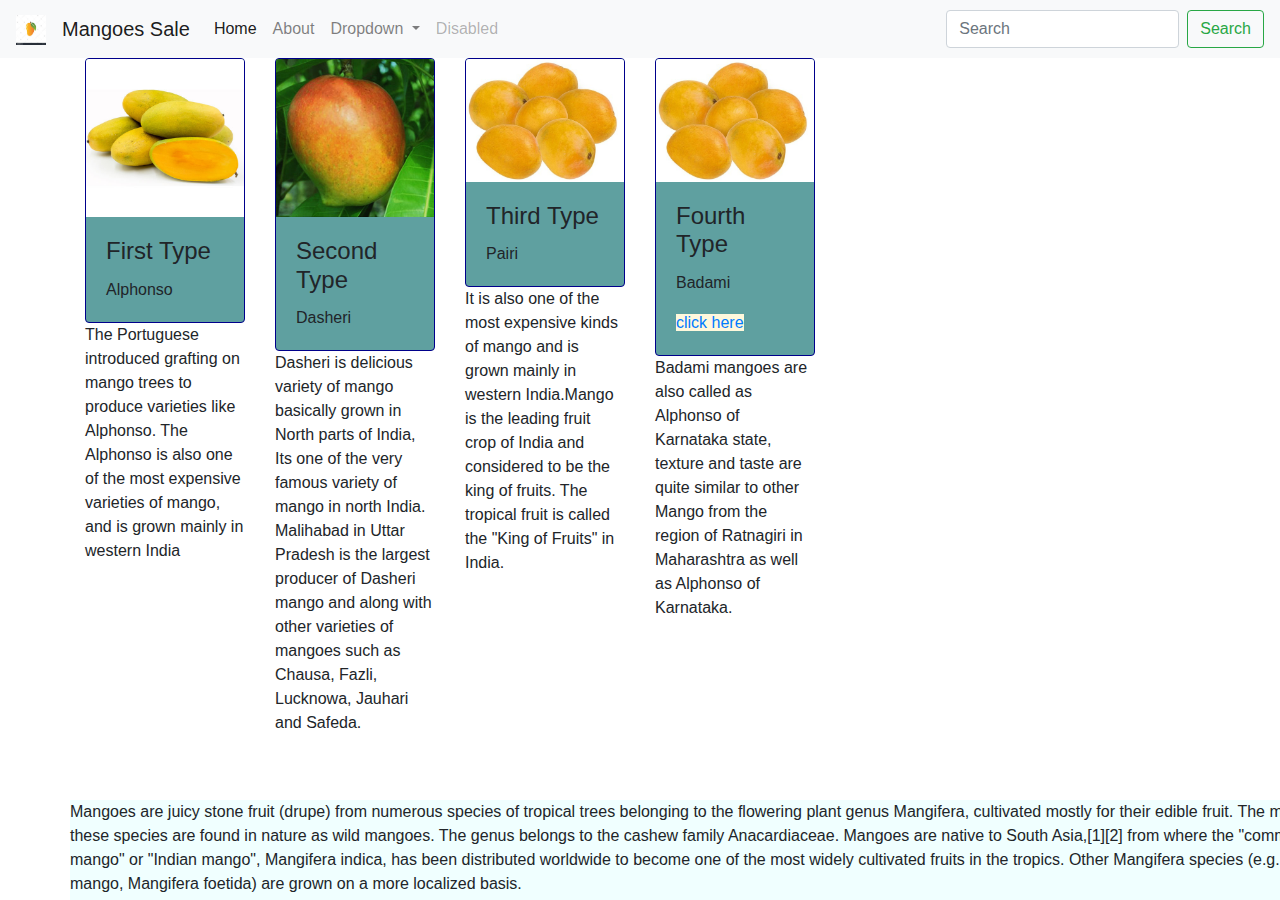
<file: index.html>
<!doctype html>
<html lang="en">
  <head>
    <title>Title</title>
    <!-- Required meta tags -->
    <meta charset="utf-8">
    <meta name="viewport" content="width=device-width, initial-scale=1, shrink-to-fit=no">

    <!-- Bootstrap CSS -->
    <link rel="stylesheet" href="https://stackpath.bootstrapcdn.com/bootstrap/4.3.1/css/bootstrap.min.css" integrity="sha384-ggOyR0iXCbMQv3Xipma34MD+dH/1fQ784/j6cY/iJTQUOhcWr7x9JvoRxT2MZw1T" crossorigin="anonymous">
    <link rel="stylesheet" href="mango.css">
</head>

  <body>

        <nav class="navbar navbar-expand-lg navbar-light bg-light" style="background-color: blue;">
             <a class="navbar-brand" href="#">
                        <img src="mango1.jpg" width="30" height="30" alt="">
                </a>
                
                
                <a class="navbar-brand" href="#">Mangoes Sale</a>
               
                <button class="navbar-toggler" type="button" data-toggle="collapse" data-target="#navbarSupportedContent" aria-controls="navbarSupportedContent" aria-expanded="false" aria-label="Toggle navigation">
                  <span class="navbar-toggler-icon"></span>
                </button>
              
                <div class="collapse navbar-collapse" id="navbarSupportedContent">
                  <ul class="navbar-nav mr-auto">
                    <li class="nav-item active">
                      <a class="nav-link" href="#">Home <span class="sr-only">(current)</span></a>
                    </li>
                    <li class="nav-item">
                      <a class="nav-link" href="about.html">About</a>
                    </li>
                    <li class="nav-item dropdown">
                      <a class="nav-link dropdown-toggle" href="#" id="navbarDropdown" role="button" data-toggle="dropdown" aria-haspopup="true" aria-expanded="false">
                        Dropdown
                      </a>
                      <div class="dropdown-menu" aria-labelledby="navbarDropdown">
                        <a class="dropdown-item" href="Alphonso.html">Alphonso</a>
                        <a class="dropdown-item" href="#">Dasheri </a>
                        <a class="dropdown-item" href="#">Pairi </a>
                        <a class="dropdown-item" href="#">Badami </a>
                        <a class="dropdown-item" href="#">Chausa
                            </a>
                        <div class="dropdown-divider"></div>
                        <a class="dropdown-item" href="#">Something else here</a>
                      </div>
                    </li>
                    <li class="nav-item">
                      <a class="nav-link disabled" href="#">Disabled</a>
                    </li>
                  </ul>
                  <form class="form-inline my-2 my-lg-0">
                    <input class="form-control mr-sm-2" type="search" placeholder="Search" aria-label="Search">
                    <button class="btn btn-outline-success my-2 my-sm-0" type="submit">Search</button>
                  </form>
                </div>
              </nav>
              
              
<div class="container">
                <div class="row">
                  <div class="col-md-2">
                    <div class="card" style="background-color:rgb(95, 160, 160); border-color:darkblue;">
                      <img class="card-img-top" src="mango3.jpg"">
                      <div class="card-body">
                        <h4 class="card-title">First Type</h4>
                        
                        <p class="card-text">Alphonso</p>
                      </div>
                    </div>


                    

                    <p>
                        The Portuguese introduced grafting on mango trees to produce varieties like Alphonso. The Alphonso is also one of the most expensive varieties of mango, and is grown mainly in western India                    </p>
                  </div>
                  <div class="col-md-2">
                      <div class="card" style="background-color:rgb(95, 160, 160); border-color:darkblue;">
                          <img class="card-img-top" src="mango4.jpg"">
                          <div class="card-body">
                            <h4 class="card-title">Second Type</h4>
                            <p class="card-text">Dasheri</p>
                          </div>
                        </div>

                        
                    <p>
                        Dasheri is delicious variety of mango basically grown in North parts of India, Its one of the very famous variety of mango in north India. Malihabad in Uttar Pradesh is the largest producer of Dasheri mango and along with other varieties of mangoes such as Chausa, Fazli, Lucknowa, Jauhari and Safeda.                    </p>

                  </div>
                  <div class="col-md-2">
                      <div class="card" style="background-color:rgb(95, 160, 160); border-color:darkblue;">
                          <img class="card-img-top" src="mango5.jpg"">
                          <div class="card-body">
                            <h4 class="card-title">Third Type</h4>
                            <p class="card-text">Pairi</p>
                          </div>
                        </div>

<p>
    It is also one of the most expensive kinds of mango and is grown mainly in western India.Mango is the leading fruit crop of India and considered to be the king of fruits. The tropical fruit is called the "King of Fruits" in India.
</p>
              </div>
              <div class="col-md-2">
                  <div class="card" style="background-color:rgb(95, 160, 160); border-color:darkblue;">
                      <img class="card-img-top" src="mango5.jpg">
                      
                      <div class="card-body">
                        <h4 class="card-title">Fourth Type</h4>
                        <p class="card-text">Badami</p>
                        <a href="about.html" target="_blank" style=background-color:cornsilk;> click here</a>
                      </div>
                    </div>

<p>
    Badami mangoes are also called as Alphonso of Karnataka state, texture and taste are quite similar to other Mango from the region of Ratnagiri in Maharashtra as well as Alphonso of Karnataka.
  </p>
          </div>
          
              <footer>
                  <p>
                        Mangoes are juicy stone fruit (drupe) from numerous species of tropical trees belonging to the flowering plant genus Mangifera, cultivated mostly for their edible fruit.

                        The majority of these species are found in nature as wild mangoes. The genus belongs to the cashew family Anacardiaceae. Mangoes are native to South Asia,[1][2] from where the "common mango" or "Indian mango", Mangifera indica, has been distributed worldwide to become one of the most widely cultivated fruits in the tropics. Other Mangifera species (e.g. horse mango, Mangifera foetida) are grown on a more localized basis.
                        
                        
                  </p>
              </footer>
      
    <!-- Optional JavaScript -->
    <!-- jQuery first, then Popper.js, then Bootstrap JS -->
    <script src="https://code.jquery.com/jquery-3.3.1.slim.min.js" integrity="sha384-q8i/X+965DzO0rT7abK41JStQIAqVgRVzpbzo5smXKp4YfRvH+8abtTE1Pi6jizo" crossorigin="anonymous"></script>
    <script src="https://cdnjs.cloudflare.com/ajax/libs/popper.js/1.14.7/umd/popper.min.js" integrity="sha384-UO2eT0CpHqdSJQ6hJty5KVphtPhzWj9WO1clHTMGa3JDZwrnQq4sF86dIHNDz0W1" crossorigin="anonymous"></script>
    <script src="https://stackpath.bootstrapcdn.com/bootstrap/4.3.1/js/bootstrap.min.js" integrity="sha384-JjSmVgyd0p3pXB1rRibZUAYoIIy6OrQ6VrjIEaFf/nJGzIxFDsf4x0xIM+B07jRM" crossorigin="anonymous"></script>
  </body>
</html>
</file>
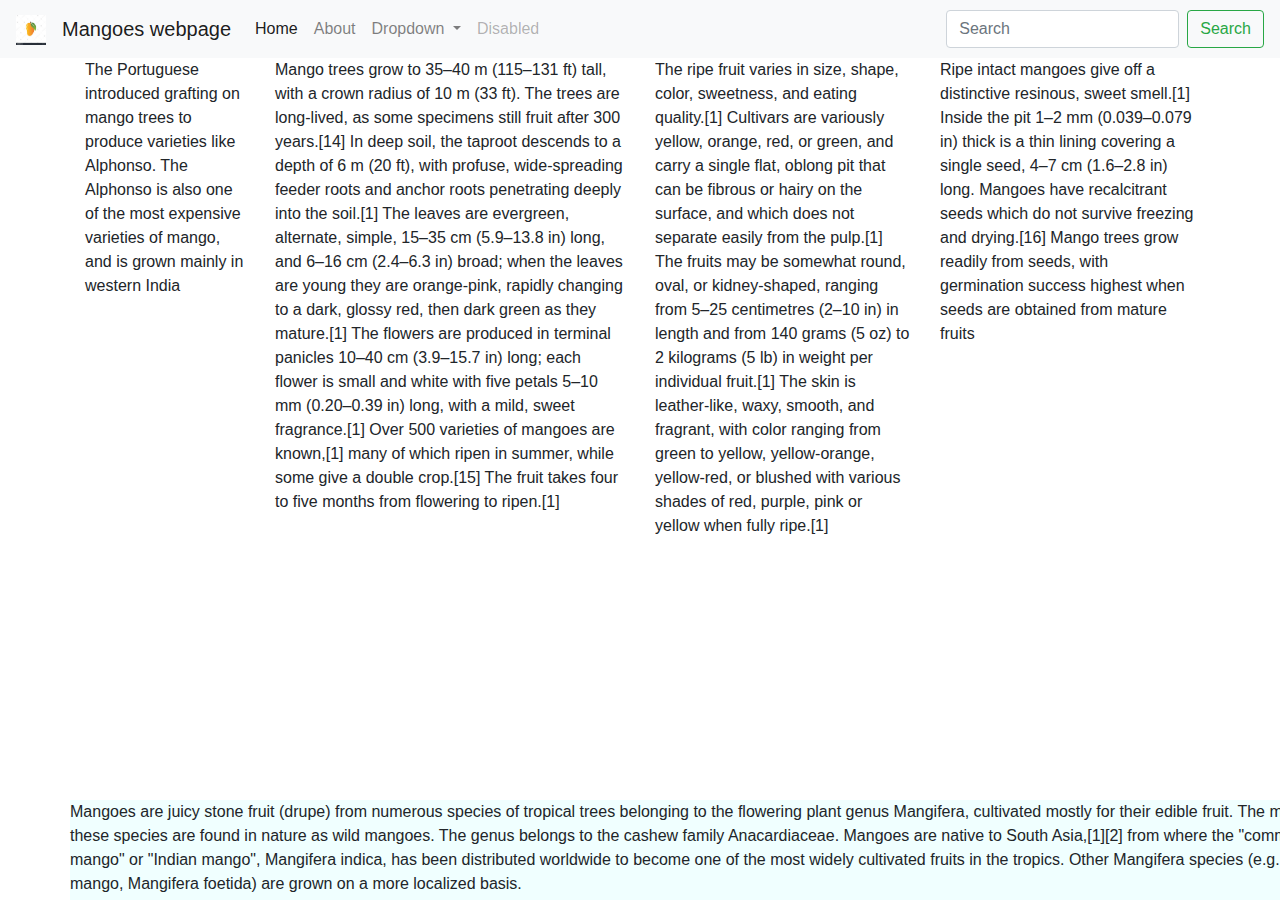
<file: about.html>
<!doctype html>
<html lang="en">
  <head>
    <title>Title</title>
    <!-- Required meta tags -->
    <meta charset="utf-8">
    <meta name="viewport" content="width=device-width, initial-scale=1, shrink-to-fit=no">

    <!-- Bootstrap CSS -->
    <link rel="stylesheet" href="https://stackpath.bootstrapcdn.com/bootstrap/4.3.1/css/bootstrap.min.css" integrity="sha384-ggOyR0iXCbMQv3Xipma34MD+dH/1fQ784/j6cY/iJTQUOhcWr7x9JvoRxT2MZw1T" crossorigin="anonymous">
    <link rel="stylesheet" href="mango.css">
</head>

  <body>

        <nav class="navbar navbar-expand-lg navbar-light bg-light" style="background-color: blue;">
             <a class="navbar-brand" href="#">
                        <img src="mango1.jpg" width="30" height="30" alt="">
                </a>
                
                
                <a class="navbar-brand" href="#">Mangoes webpage </a>
               
                <button class="navbar-toggler" type="button" data-toggle="collapse" data-target="#navbarSupportedContent" aria-controls="navbarSupportedContent" aria-expanded="false" aria-label="Toggle navigation">
                  <span class="navbar-toggler-icon"></span>
                </button>
              
                <div class="collapse navbar-collapse" id="navbarSupportedContent">
                  <ul class="navbar-nav mr-auto">
                    <li class="nav-item active">
                      <a class="nav-link" href="#">Home <span class="sr-only">(current)</span></a>
                    </li>
                    <li class="nav-item">
                      <a class="nav-link" href="#">About</a>
                    </li>
                    <li class="nav-item dropdown">
                      <a class="nav-link dropdown-toggle" href="#" id="navbarDropdown" role="button" data-toggle="dropdown" aria-haspopup="true" aria-expanded="false">
                        Dropdown
                      </a>
                      <div class="dropdown-menu" aria-labelledby="navbarDropdown">
                        <a class="dropdown-item" href="#">Alphonso</a>
                        <a class="dropdown-item" href="#">Dasheri </a>
                        <a class="dropdown-item" href="#">Pairi </a>
                        <a class="dropdown-item" href="#">Badami </a>
                        <a class="dropdown-item" href="#">Chausa
                            </a>
                        <div class="dropdown-divider"></div>
                        <a class="dropdown-item" href="#">Something else here</a>
                      </div>
                    </li>
                    <li class="nav-item">
                      <a class="nav-link disabled" href="#">Disabled</a>
                    </li>
                  </ul>
                  <form class="form-inline my-2 my-lg-0">
                    <input class="form-control mr-sm-2" type="search" placeholder="Search" aria-label="Search">
                    <button class="btn btn-outline-success my-2 my-sm-0" type="submit">Search</button>
                  </form>
                </div>
              </nav>

              <div class="container">
                  <div class="row">
                    <div class="col-md-2">
  
  
                      
  
                      <p>
                          The Portuguese introduced grafting on mango trees to produce varieties like Alphonso. The Alphonso is also one of the most expensive varieties of mango, and is grown mainly in western India                    </p>
                    </div>
                    <div class="col-md-4">

  
                          
                      <p>
                          Mango trees grow to 35–40 m (115–131 ft) tall, with a crown radius of 10 m (33 ft). The trees are long-lived, as some specimens still fruit after 300 years.[14] In deep soil, the taproot descends to a depth of 6 m (20 ft), with profuse, wide-spreading feeder roots and anchor roots penetrating deeply into the soil.[1] The leaves are evergreen, alternate, simple, 15–35 cm (5.9–13.8 in) long, and 6–16 cm (2.4–6.3 in) broad; when the leaves are young they are orange-pink, rapidly changing to a dark, glossy red, then dark green as they mature.[1] The flowers are produced in terminal panicles 10–40 cm (3.9–15.7 in) long; each flower is small and white with five petals 5–10 mm (0.20–0.39 in) long, with a mild, sweet fragrance.[1] Over 500 varieties of mangoes are known,[1] many of which ripen in summer, while some give a double crop.[15] The fruit takes four to five months from flowering to ripen.[1]</p>
  
                    </div>
                    <div class="col-md-3">
                        
  
  <p>
      The ripe fruit varies in size, shape, color, sweetness, and eating quality.[1] Cultivars are variously yellow, orange, red, or green, and carry a single flat, oblong pit that can be fibrous or hairy on the surface, and which does not separate easily from the pulp.[1] The fruits may be somewhat round, oval, or kidney-shaped, ranging from 5–25 centimetres (2–10 in) in length and from 140 grams (5 oz) to 2 kilograms (5 lb) in weight per individual fruit.[1] The skin is leather-like, waxy, smooth, and fragrant, with color ranging from green to yellow, yellow-orange, yellow-red, or blushed with various shades of red, purple, pink or yellow when fully ripe.[1]

  </p>
                </div>
                <div class="col-md-3">
  <p>
      Ripe intact mangoes give off a distinctive resinous, sweet smell.[1] Inside the pit 1–2 mm (0.039–0.079 in) thick is a thin lining covering a single seed, 4–7 cm (1.6–2.8 in) long. Mangoes have recalcitrant seeds which do not survive freezing and drying.[16] Mango trees grow readily from seeds, with germination success highest when seeds are obtained from mature fruits    </p>
            </div>
            
  
                
              <footer>
                  <p>
                        Mangoes are juicy stone fruit (drupe) from numerous species of tropical trees belonging to the flowering plant genus Mangifera, cultivated mostly for their edible fruit.

                        The majority of these species are found in nature as wild mangoes. The genus belongs to the cashew family Anacardiaceae. Mangoes are native to South Asia,[1][2] from where the "common mango" or "Indian mango", Mangifera indica, has been distributed worldwide to become one of the most widely cultivated fruits in the tropics. Other Mangifera species (e.g. horse mango, Mangifera foetida) are grown on a more localized basis.
                        
                        
                  </p>
              </footer>
      
    <!-- Optional JavaScript -->
    <!-- jQuery first, then Popper.js, then Bootstrap JS -->
    <script src="https://code.jquery.com/jquery-3.3.1.slim.min.js" integrity="sha384-q8i/X+965DzO0rT7abK41JStQIAqVgRVzpbzo5smXKp4YfRvH+8abtTE1Pi6jizo" crossorigin="anonymous"></script>
    <script src="https://cdnjs.cloudflare.com/ajax/libs/popper.js/1.14.7/umd/popper.min.js" integrity="sha384-UO2eT0CpHqdSJQ6hJty5KVphtPhzWj9WO1clHTMGa3JDZwrnQq4sF86dIHNDz0W1" crossorigin="anonymous"></script>
    <script src="https://stackpath.bootstrapcdn.com/bootstrap/4.3.1/js/bootstrap.min.js" integrity="sha384-JjSmVgyd0p3pXB1rRibZUAYoIIy6OrQ6VrjIEaFf/nJGzIxFDsf4x0xIM+B07jRM" crossorigin="anonymous"></script>
  </body>
</html>
</file>
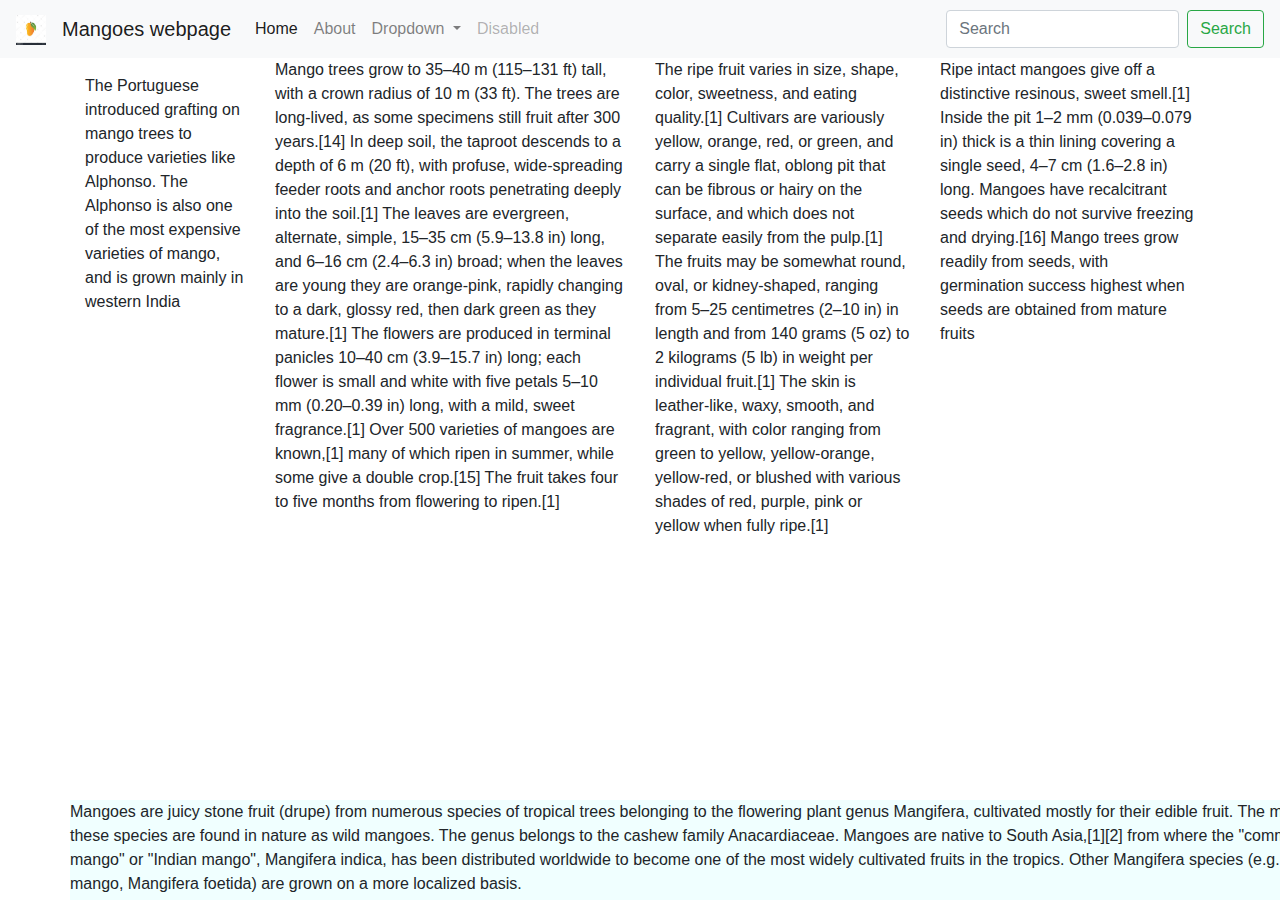
<file: Alphonso.html>
<!doctype html>
<html lang="en">
  <head>
    <title>Title</title>
    <!-- Required meta tags -->
    <meta charset="utf-8">
    <meta name="viewport" content="width=device-width, initial-scale=1, shrink-to-fit=no">

    <!-- Bootstrap CSS -->
    <link rel="stylesheet" href="https://stackpath.bootstrapcdn.com/bootstrap/4.3.1/css/bootstrap.min.css" integrity="sha384-ggOyR0iXCbMQv3Xipma34MD+dH/1fQ784/j6cY/iJTQUOhcWr7x9JvoRxT2MZw1T" crossorigin="anonymous">
    <link rel="stylesheet" href="mango.css">
</head>

  <body>

        <nav class="navbar navbar-expand-lg navbar-light bg-light" style="background-color: blue;">
             <a class="navbar-brand" href="#">
                        <img src="mango1.jpg" width="30" height="30" alt="">
                </a>
                
                
                <a class="navbar-brand" href="#">Mangoes webpage </a>
               
                <button class="navbar-toggler" type="button" data-toggle="collapse" data-target="#navbarSupportedContent" aria-controls="navbarSupportedContent" aria-expanded="false" aria-label="Toggle navigation">
                  <span class="navbar-toggler-icon"></span>
                </button>
              
                <div class="collapse navbar-collapse" id="navbarSupportedContent">
                  <ul class="navbar-nav mr-auto">
                    <li class="nav-item active">
                      <a class="nav-link" href="#">Home <span class="sr-only">(current)</span></a>
                    </li>
                    <li class="nav-item">
                      <a class="nav-link" href="#">About</a>
                    </li>
                    <li class="nav-item dropdown">
                      <a class="nav-link dropdown-toggle" href="#" id="navbarDropdown" role="button" data-toggle="dropdown" aria-haspopup="true" aria-expanded="false">
                        Dropdown
                      </a>
                      <div class="dropdown-menu" aria-labelledby="navbarDropdown">
                        <a class="dropdown-item" href="#">Alphonso</a>
                        <a class="dropdown-item" href="#">Dasheri </a>
                        <a class="dropdown-item" href="#">Pairi </a>
                        <a class="dropdown-item" href="#">Badami </a>
                        <a class="dropdown-item" href="#">Chausa
                            </a>
                        <div class="dropdown-divider"></div>
                        <a class="dropdown-item" href="#">Something else here</a>
                      </div>
                    </li>
                    <li class="nav-item">
                      <a class="nav-link disabled" href="#">Disabled</a>
                    </li>
                  </ul>
                  <form class="form-inline my-2 my-lg-0">
                    <input class="form-control mr-sm-2" type="search" placeholder="Search" aria-label="Search">
                    <button class="btn btn-outline-success my-2 my-sm-0" type="submit">Search</button>
                  </form>
                </div>
              </nav>

              <div class="container">
                  <div class="row">
                    <div class="col-md-2">
                        <p></p>
  
  
                      
  
                      <p>
                          The Portuguese introduced grafting on mango trees to produce varieties like Alphonso. The Alphonso is also one of the most expensive varieties of mango, and is grown mainly in western India                    </p>
                    </div>
                    <div class="col-md-4">

  
                          
                      <p>
                          Mango trees grow to 35–40 m (115–131 ft) tall, with a crown radius of 10 m (33 ft). The trees are long-lived, as some specimens still fruit after 300 years.[14] In deep soil, the taproot descends to a depth of 6 m (20 ft), with profuse, wide-spreading feeder roots and anchor roots penetrating deeply into the soil.[1] The leaves are evergreen, alternate, simple, 15–35 cm (5.9–13.8 in) long, and 6–16 cm (2.4–6.3 in) broad; when the leaves are young they are orange-pink, rapidly changing to a dark, glossy red, then dark green as they mature.[1] The flowers are produced in terminal panicles 10–40 cm (3.9–15.7 in) long; each flower is small and white with five petals 5–10 mm (0.20–0.39 in) long, with a mild, sweet fragrance.[1] Over 500 varieties of mangoes are known,[1] many of which ripen in summer, while some give a double crop.[15] The fruit takes four to five months from flowering to ripen.[1]</p>
  
                    </div>
                    <div class="col-md-3">
                        
  
  <p>
      The ripe fruit varies in size, shape, color, sweetness, and eating quality.[1] Cultivars are variously yellow, orange, red, or green, and carry a single flat, oblong pit that can be fibrous or hairy on the surface, and which does not separate easily from the pulp.[1] The fruits may be somewhat round, oval, or kidney-shaped, ranging from 5–25 centimetres (2–10 in) in length and from 140 grams (5 oz) to 2 kilograms (5 lb) in weight per individual fruit.[1] The skin is leather-like, waxy, smooth, and fragrant, with color ranging from green to yellow, yellow-orange, yellow-red, or blushed with various shades of red, purple, pink or yellow when fully ripe.[1]

  </p>
                </div>
                <div class="col-md-3">
  <p>
      Ripe intact mangoes give off a distinctive resinous, sweet smell.[1] Inside the pit 1–2 mm (0.039–0.079 in) thick is a thin lining covering a single seed, 4–7 cm (1.6–2.8 in) long. Mangoes have recalcitrant seeds which do not survive freezing and drying.[16] Mango trees grow readily from seeds, with germination success highest when seeds are obtained from mature fruits    </p>
            </div>
            
  
                
              <footer>
                  <p>
                        Mangoes are juicy stone fruit (drupe) from numerous species of tropical trees belonging to the flowering plant genus Mangifera, cultivated mostly for their edible fruit.

                        The majority of these species are found in nature as wild mangoes. The genus belongs to the cashew family Anacardiaceae. Mangoes are native to South Asia,[1][2] from where the "common mango" or "Indian mango", Mangifera indica, has been distributed worldwide to become one of the most widely cultivated fruits in the tropics. Other Mangifera species (e.g. horse mango, Mangifera foetida) are grown on a more localized basis.
                        
                        
                  </p>
              </footer>
      
    <!-- Optional JavaScript -->
    <!-- jQuery first, then Popper.js, then Bootstrap JS -->
    <script src="https://code.jquery.com/jquery-3.3.1.slim.min.js" integrity="sha384-q8i/X+965DzO0rT7abK41JStQIAqVgRVzpbzo5smXKp4YfRvH+8abtTE1Pi6jizo" crossorigin="anonymous"></script>
    <script src="https://cdnjs.cloudflare.com/ajax/libs/popper.js/1.14.7/umd/popper.min.js" integrity="sha384-UO2eT0CpHqdSJQ6hJty5KVphtPhzWj9WO1clHTMGa3JDZwrnQq4sF86dIHNDz0W1" crossorigin="anonymous"></script>
    <script src="https://stackpath.bootstrapcdn.com/bootstrap/4.3.1/js/bootstrap.min.js" integrity="sha384-JjSmVgyd0p3pXB1rRibZUAYoIIy6OrQ6VrjIEaFf/nJGzIxFDsf4x0xIM+B07jRM" crossorigin="anonymous"></script>
  </body>
</html>
</file>
<file: mango.css>
footer{
    background-color: azure;
    height: 100px;
    width: 100%;
    position:absolute;
    bottom: 0;
}
</file>
